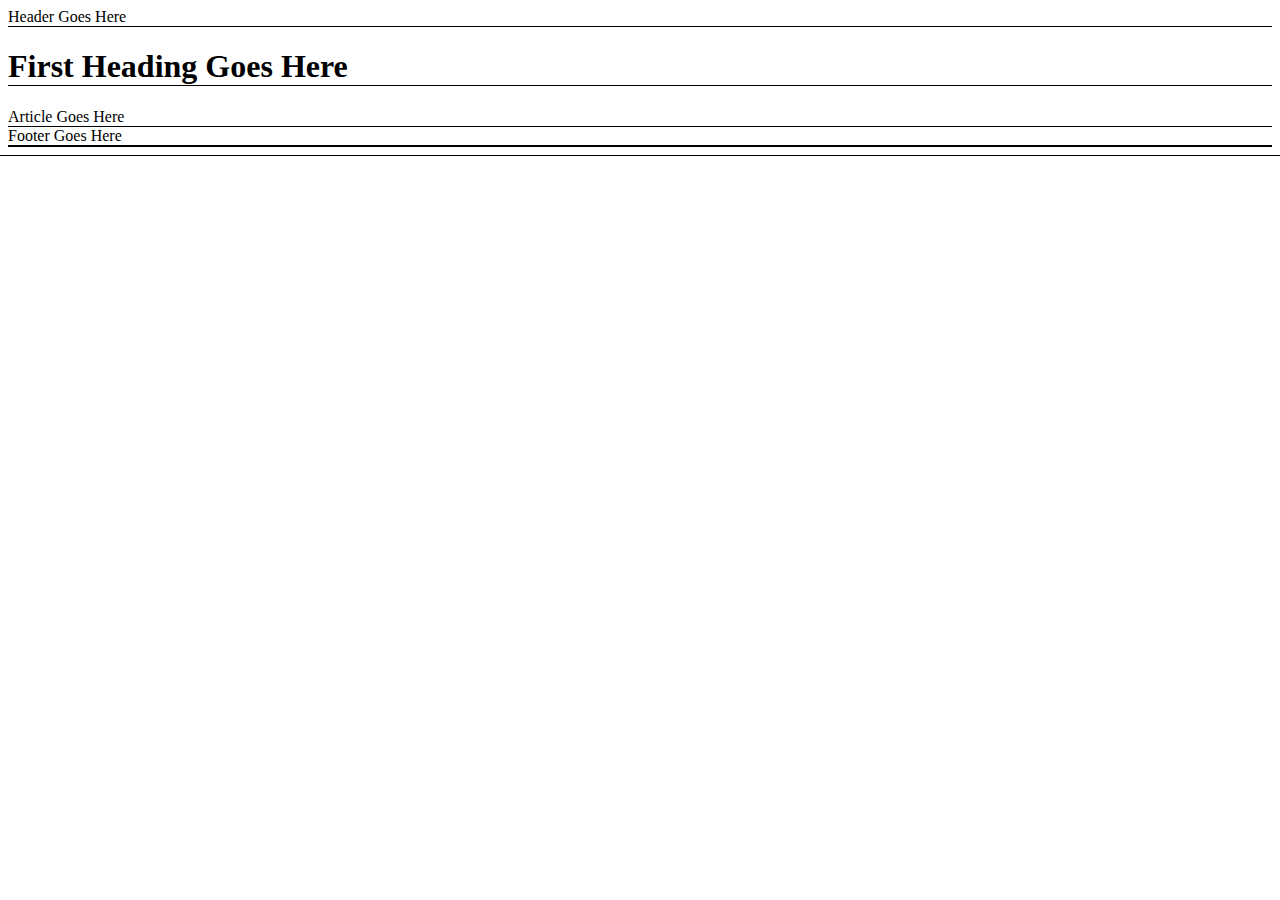
<file: index.html>
<!DOCTYPE html>
<html>
<head>
<meta charset="utf-8">
<meta name="viewport" content="width=device-width, initial-scale=1">

<!--describing title of the page-->
<title>Universal Border Styling</title>

<!--calling the external stylesheets-->
<link href = "style.css" rel = "stylesheet"  type = "text/css" />
</head>

<!--main body starts-->
<body>
  <!--header section-->
<header id="top">Header Goes Here</header>

<!--heading-->
 <h1>First Heading Goes Here</h1>

 <!--article section-->
  <article>Article Goes Here</article>

  <!--footer section-->
  <footer id="footer">Footer Goes Here</footer>
   
</body>
</html>
</file>
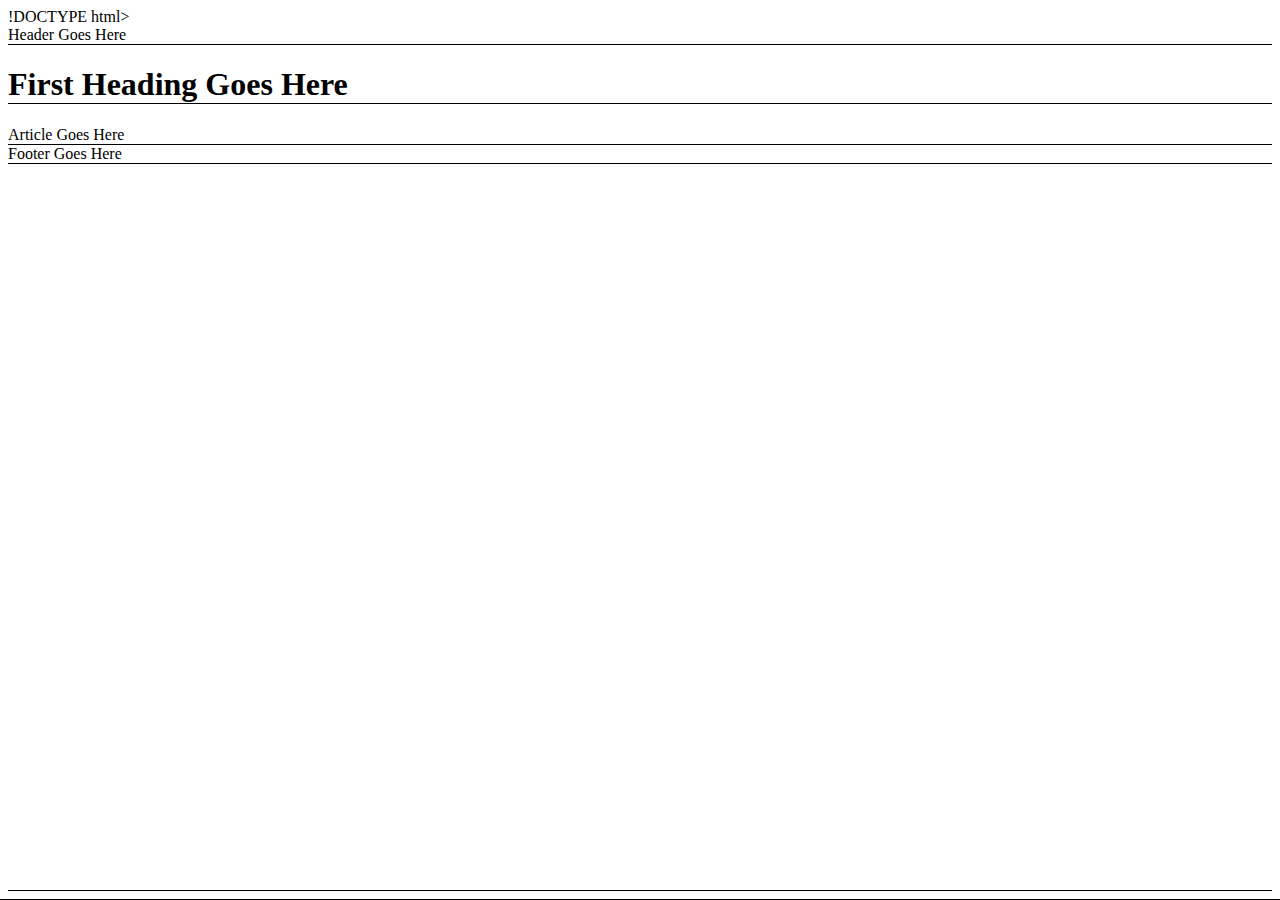
<file: universal-style.html>
!DOCTYPE html>
<html>
<head>
<meta charset="utf-8">
<meta name="viewport" content="width=device-width, initial-scale=1">

<!--describing title of the page-->
<title>Universal Border Styling</title>

<!--calling the external stylesheets-->
<link href = "style.css" rel = "stylesheet"  type = "text/css" />
</head>

<!--main body starts-->
<body>
  <!--header section-->
<header id="top">Header Goes Here</header>

<!--heading-->
 <h1>First Heading Goes Here</h1>

 <!--article section-->
  <article>Article Goes Here</article>

  <!--footer section-->
  <footer id="footer">Footer Goes Here</footer>
   
</body>
</html>
</file>
<file: style.css>
/*defining border bottom to all the elements*/

*{
   border-bottom: 1px solid  black
     
}
</file>
